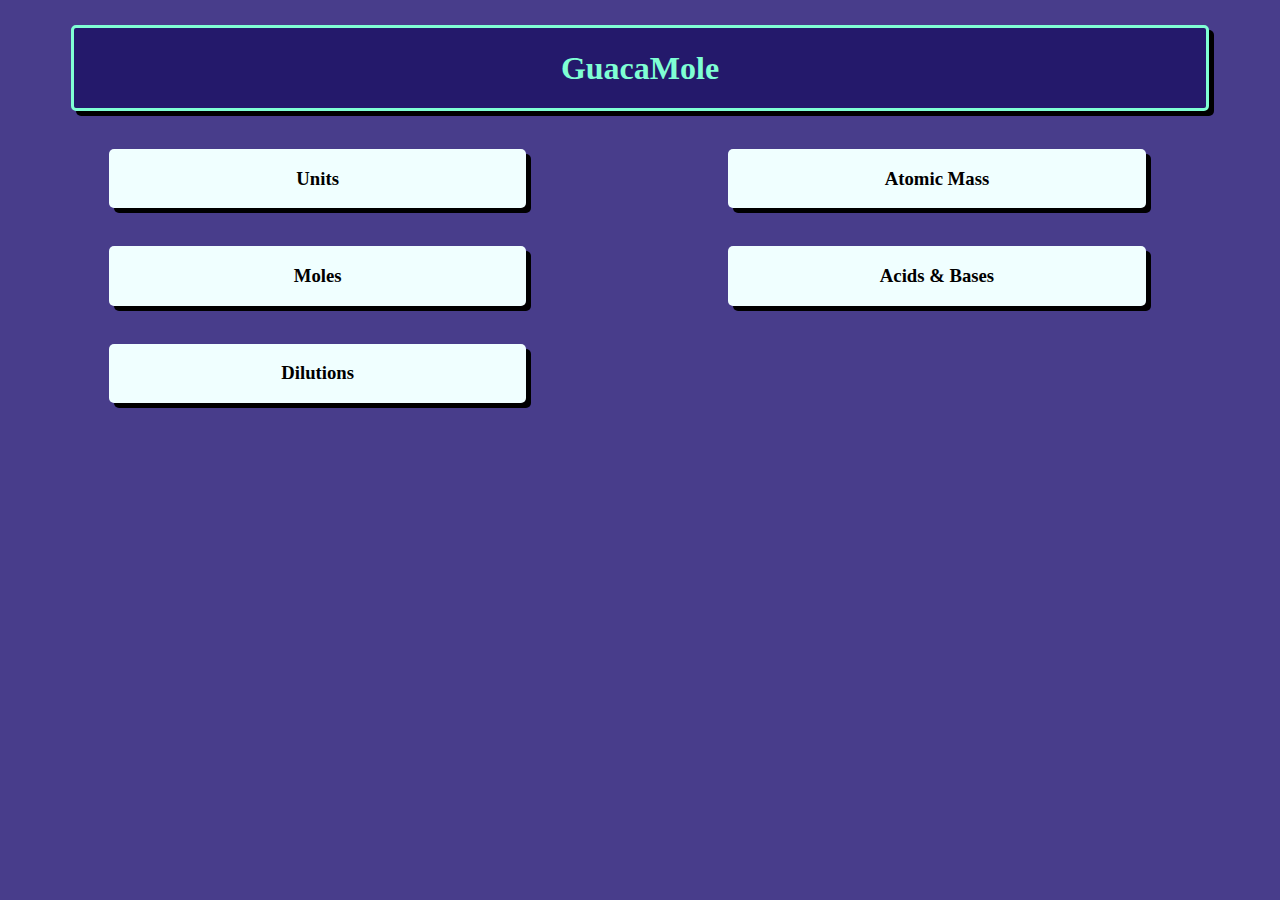
<file: index.html>
<!DOCTYPE html>
<html lang="en">
<head>
  <meta charset="UTF-8">
  <meta http-equiv="X-UA-Compatible" content="IE=edge">
  <meta name="viewport" content="width=device-width, initial-scale=1.0">
  <link rel="stylesheet" href="styles.css">
  <title>GuacaMole</title>
</head>
<body>
  <header>
    <div>
      <h1>GuacaMole</h1>
    </div>
  </header>

  <main class="container">

    <div class="topic">
      <a href="units.html" class="main-link">
        <h3>Units</h3>
      </a>
    </div>

    <div class="topic">
      <h3>Atomic Mass</h3>
    </div>
    
    <div class="topic">
      <a href="moles.html" class="main-link">
        <h3>Moles</h3>
      </a>
    </div>
    
    <div class="topic">
      <h3>Acids & Bases</h3>
    </div>

    <div class="topic">
      <a href="dilutions.html" class="main-link">
        <h3>Dilutions</h3>
      </a>
    </div>

  </main>
</body>
<script src="script.js"></script>
</html>
</file>
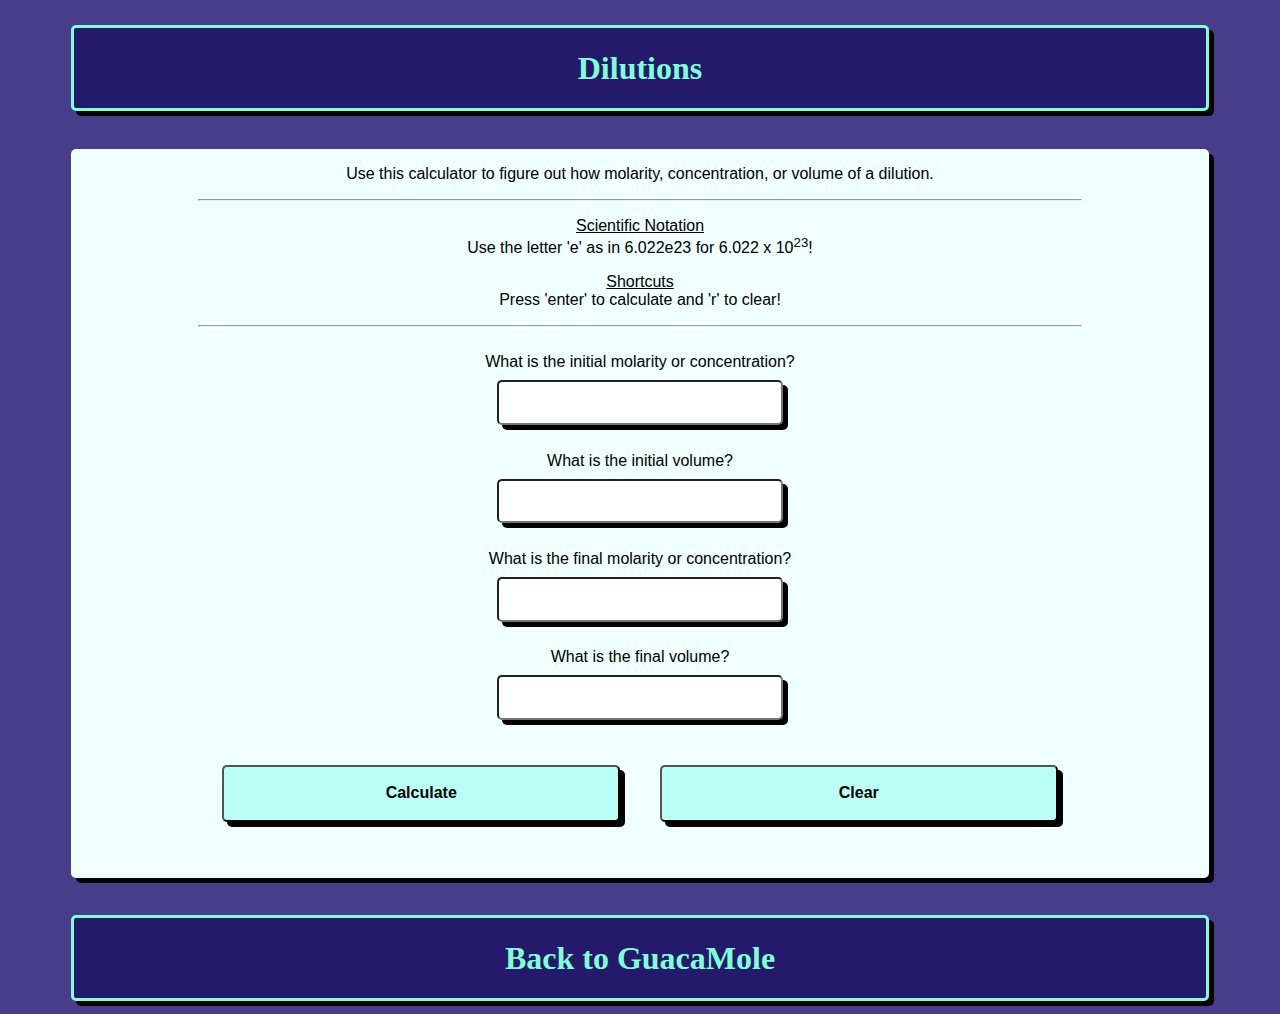
<file: dilutions.html>
<!DOCTYPE html>
<html lang="en">
<head>
  <meta charset="UTF-8">
  <meta http-equiv="X-UA-Compatible" content="IE=edge">
  <meta name="viewport" content="width=device-width, initial-scale=1.0">
  <link rel="stylesheet" href="styles.css">
  <title>Dilutions | GuacaMole</title>
</head>

<body>

  <header>
    <div>
      <a href="" class="other-link">
        <h1>Dilutions</h1>
      </a>
    </div>
  </header>

  <main class="container">
    <div class="calculator">

      <p>Use this calculator to figure out how molarity, concentration, or volume of a dilution. </p>
      <hr>
      <p><u>Scientific Notation</u><br> Use the letter 'e' as in 6.022e23 for 6.022 x 10<sup>23</sup>!</p>
      <p><u>Shortcuts</u> <br>Press 'enter' to calculate and 'r' to clear!</p>
      <hr>
      <br>

      <div>
        <label for="initialMol">What is the initial molarity or concentration?</label><br>
        <input type="number" id="initialMol"><br><br>
        <label for="initialVol">What is the initial volume?</label><br>
        <input type="number" id="initialVol"><br><br>
        <label for="finalMol">What is the final molarity or concentration?</label><br>
        <input type="number" id="finalMol"><br><br>
        <label for="finalVol">What is the final volume?</label><br>
        <input type="number" id="finalVol"><br><br>
        <button id="dilCalc" onclick="dilCalc()">Calculate</button>
        <button id="dilClear" onclick="clearDilCalc()">Clear</button>
      </div>

    </div>
  </main>

  <footer>
    <div>
      <a href="index.html" class="other-link">
        <h1>Back to GuacaMole</h1>
      </a>
    </div>
  </footer>

</body>

<script src="script.js"></script>
<script src="dilCac.js"></script>
</html>
</file>
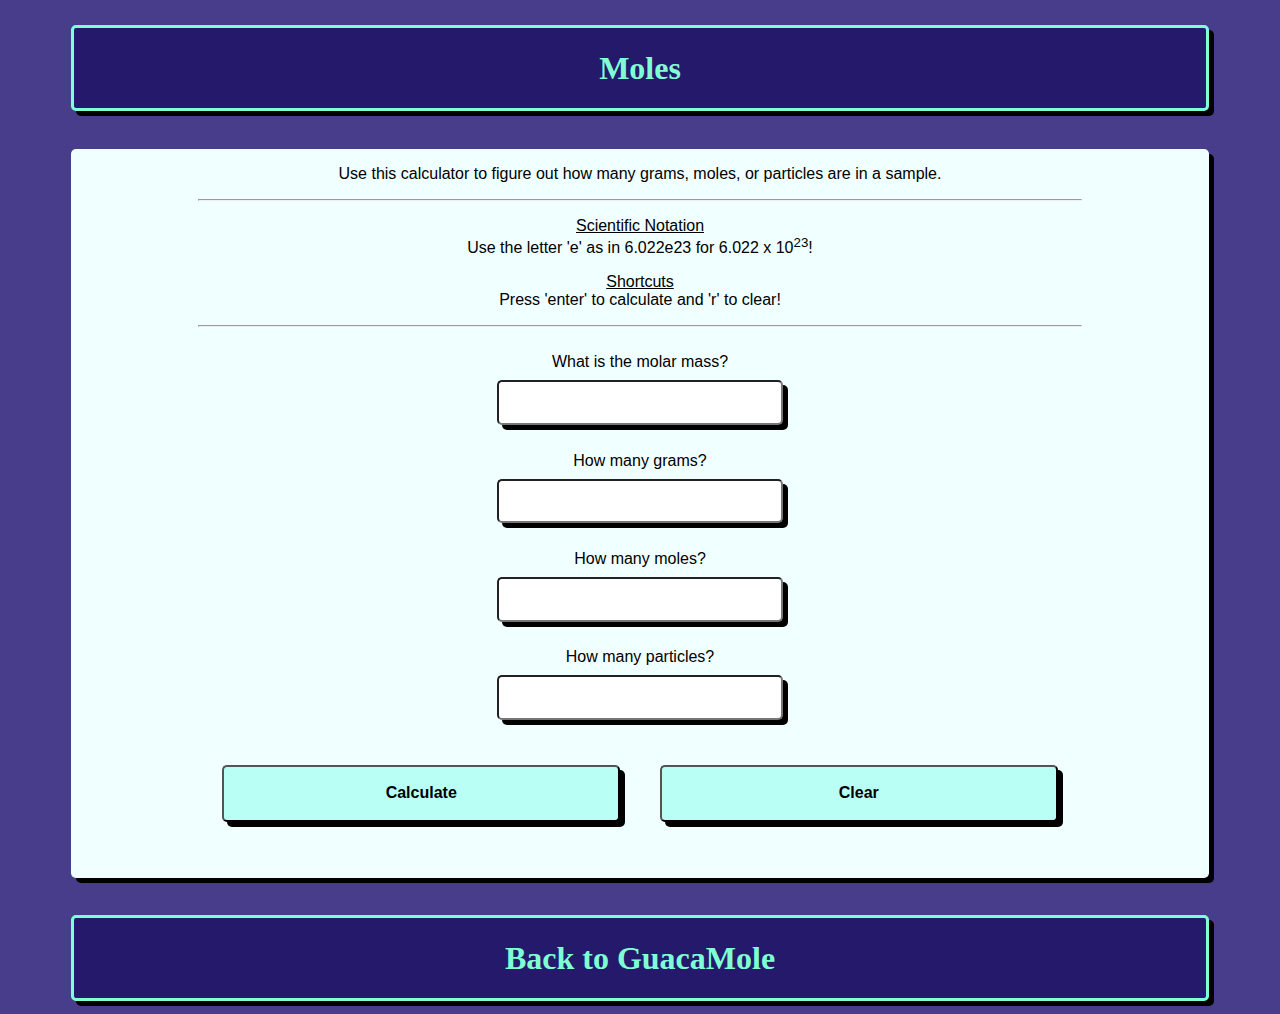
<file: moles.html>
<!DOCTYPE html>
<html lang="en">
<head>
  <meta charset="UTF-8">
  <meta http-equiv="X-UA-Compatible" content="IE=edge">
  <meta name="viewport" content="width=device-width, initial-scale=1.0">
  <link rel="stylesheet" href="styles.css">
  <title>Moles | GuacaMole</title>
</head>

<body>

  <header>
    <div>
      <a href="" class="other-link">
        <h1>Moles</h1>
      </a>
    </div>
  </header>

  <main class="container">
    <div class="calculator">

      <p>Use this calculator to figure out how many grams, moles, or particles are in a sample.</p>
      <hr>
      <p><u>Scientific Notation</u><br> Use the letter 'e' as in 6.022e23 for 6.022 x 10<sup>23</sup>!</p>
      <p><u>Shortcuts</u> <br>Press 'enter' to calculate and 'r' to clear!</p>
      <hr>
      <br>

      <div>
        <label for="molar-mass1">What is the molar mass?</label><br>
        <input type="number" id="molar-mass1"><br><br>
        <label for="grams1">How many grams?</label><br>
        <input type="number" id="grams1"><br><br>
        <label for="moles1">How many moles?</label><br>
        <input type="number" id="moles1"><br><br>
        <label for="moles">How many particles?</label><br>
        <input type="number" id="particles"><br><br>
        <button id="moleCalc" onclick="gramsToMole()">Calculate</button>
        <button id="moleClear" onclick="clearMoleCalc()">Clear</button>
      </div>
      
    </div>
  </main>

  <footer>
    <div>
      <a href="index.html" class="other-link">
        <h1>Back to GuacaMole</h1>
      </a>
    </div>
  </footer>

</body>

<script src="script.js"></script>
<script src="moleCalc.js"></script>
</html>
</file>
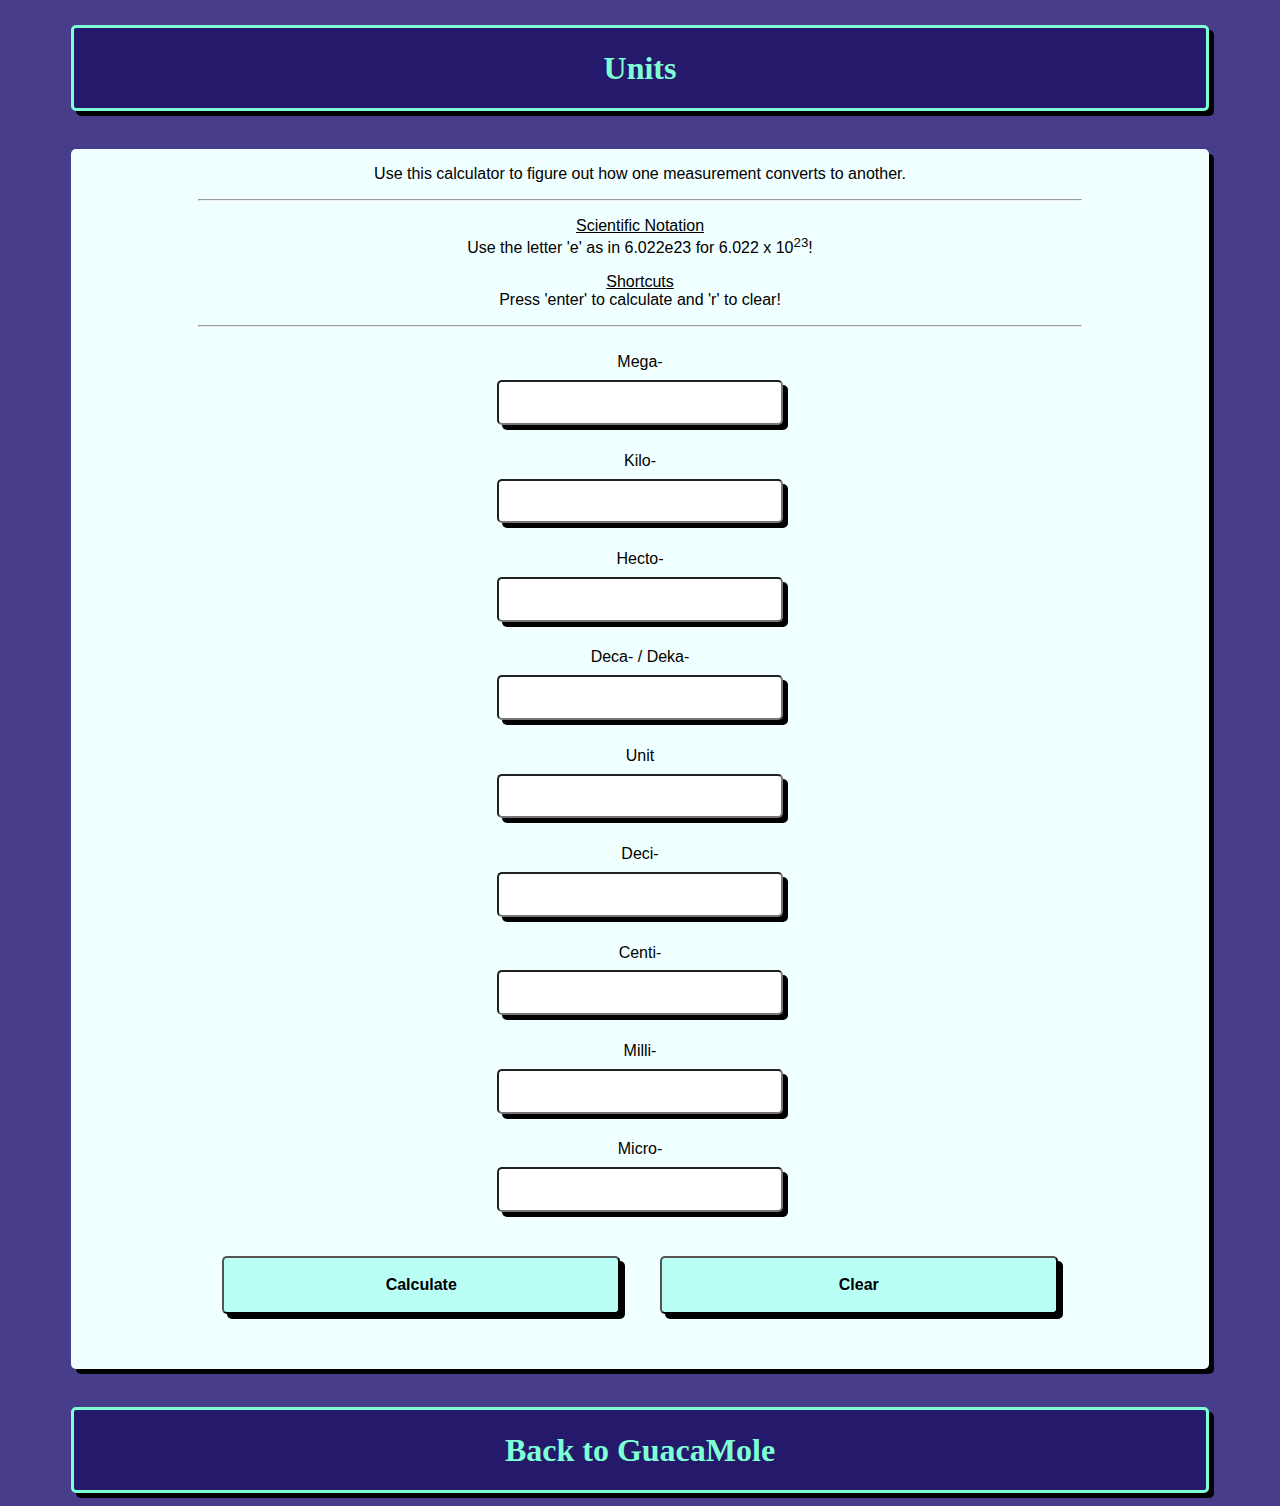
<file: units.html>
<!DOCTYPE html>
<html lang="en">
<head>
  <meta charset="UTF-8">
  <meta http-equiv="X-UA-Compatible" content="IE=edge">
  <meta name="viewport" content="width=device-width, initial-scale=1.0">
  <link rel="stylesheet" href="styles.css">
  <title>Units | GuacaMole</title>
</head>

<body>

  <header>
    <div>
      <a href="" class="other-link">
        <h1>Units</h1>
      </a>
    </div>
  </header>

  <main class="container">
    <div class="calculator">

      <p>Use this calculator to figure out how one measurement converts to another.</p>
      <hr>
      <p><u>Scientific Notation</u><br> Use the letter 'e' as in 6.022e23 for 6.022 x 10<sup>23</sup>!</p>
      <p><u>Shortcuts</u> <br>Press 'enter' to calculate and 'r' to clear!</p>
      <hr>
      <br>

      <div>
        <label for="mega">Mega-</label><br>
        <input type="number" id="mega"><br><br>
        <label for="kilo">Kilo-</label><br>
        <input type="number" id="kilo"><br><br>
        <label for="hecto">Hecto-</label><br>
        <input type="number" id="hecto"><br><br>
        <label for="deca">Deca- / Deka-</label><br>
        <input type="number" id="deca"><br><br>
        <label for="unit">Unit</label><br>
        <input type="number" id="unit"><br><br>
        <label for="deci">Deci-</label><br>
        <input type="number" id="deci"><br><br>
        <label for="centi">Centi-</label><br>
        <input type="number" id="centi"><br><br>
        <label for="milli">Milli-</label><br>
        <input type="number" id="milli"><br><br>
        <label for="micro">Micro-</label><br>
        <input type="number" id="micro"><br><br>
        <button id="unitsCalc" onclick="unitsCalc()">Calculate</button>
        <button id="unitsClear" onclick="clearUnitsCalc()">Clear</button>
      </div>
      
    </div>
  </main>

  <footer>
    <div>
      <a href="index.html" class="other-link">
        <h1>Back to GuacaMole</h1>
      </a>
    </div>
  </footer>

</body>

<script src="script.js"></script>
<script src="unitsCalc.js"></script>
</html>
</file>
<file: styles.css>
body {
  background-color: darkslateblue;
  height: 100%;
}

h1 {
  color: aquamarine;
  text-align: center;
  font-family: Georgia, 'Times New Roman', Times, serif;
}

h3 {
  font-family: Georgia, 'Times New Roman', Times, serif;
}

h4 {
  margin: 5% 0 0 0;
}

p {
  font-family: 'Lucida Sans', 'Lucida Sans Regular', 'Lucida Grande', 'Lucida Sans Unicode', Geneva, Verdana, sans-serif;
}

header, footer {
  background-color: rgb(36, 25, 107);
  border-style: solid;
  border-color: aquamarine;
  border-radius: 5px;
  box-shadow: 5px 5px;
  margin: 2% 5% 1% 5%;
}

.main-link {
  color: black;
  text-decoration: none;
  display:inline-block;
  width:100%;
  height:100%;
}

.other-link {
  text-decoration: none;
  display:inline-block;
  width:100%;
  height:100%;
}

.container {
  display: flex;
  flex-wrap: wrap;
}

.topic {
  background-color:azure;
  width: 100%;
  height: auto;
  margin: 2% 5% 1% 5%;
  text-align: center;
  border-radius: 5px;
  box-shadow: 5px 5px;
}

.topic:hover {
  background-color:rgb(186, 255, 232);
  transform: scale(1.1);
}

.calculator {
  background-color:azure;
  width: 100%;
  height: auto;
  margin: 2% 5% 1% 5%;
  padding: 0 10% 3% 10%;
  border-radius: 5px;
  box-shadow: 5px 5px;
  text-align: center;
}

label {
  font-family: 'Lucida Sans', 'Lucida Sans Regular', 'Lucida Grande', 'Lucida Sans Unicode', Geneva, Verdana, sans-serif;
}

input {
  text-align: center;
  padding: 1%;
  margin: 1%;
  border-radius: 5px;
  box-shadow: 5px 5px;
  text-align: right;
  font-size: 20px;
  font-family: 'Lucida Sans', 'Lucida Sans Regular', 'Lucida Grande', 'Lucida Sans Unicode', Geneva, Verdana, sans-serif;
}

button {
  background-color:rgb(185, 255, 246);
  border-radius: 5px;
  box-shadow: 5px 5px;
  width: 45%;
  margin: 2%;
  padding: 2%;
  align-self: center;
  font-size: 16px;
  font-weight: bold;
  font-family: 'Lucida Sans', 'Lucida Sans Regular', 'Lucida Grande', 'Lucida Sans Unicode', Geneva, Verdana, sans-serif;
}

button:hover {
  transform: scale(1.1);
}

button:active {
  transform: translateY(4px);
}

/* Chrome, Safari, Edge, Opera */
input::-webkit-outer-spin-button,
input::-webkit-inner-spin-button {
  -webkit-appearance: none;
  margin: 0;
}

/* Firefox */
input[type=number] {
  -moz-appearance: textfield;
}

@media only screen and (min-width: 600px) {
  .topic {
    width: 33%;
    margin: 2% 8% 1% 8%;
  }
}
</file>
